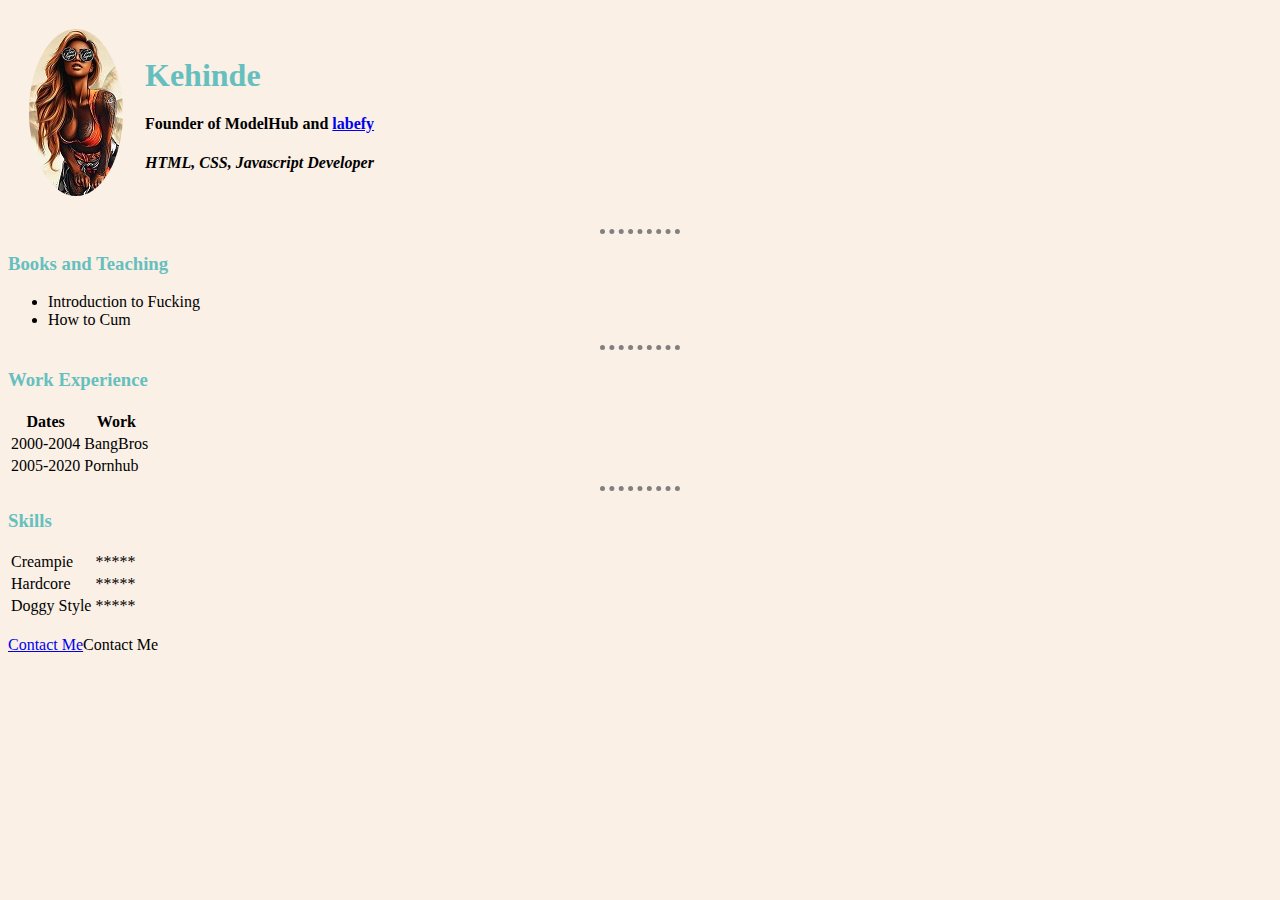
<file: index.html>
<!DOCTYPE html>
<html lang="en" dir="ltr">
  <head>
    <meta charset="utf-8">
    <title>My Personal Website</title>
<link rel="stylesheet" href="styles.css">
  </head>
  <body>
    <table cellspacing="20";>
        <tr>
          <td><img src="30926_CoolUp-39.jpg" alt="Picture of Kehinde"></td>
          <td>
              <h1>Kehinde</h1>
              <h4>Founder of ModelHub and <a href="https://www.Pornhub.com/">labefy</a></h4>
              <h4><i>HTML, CSS, Javascript Developer</i></h4>
          </td>
        </tr>
    </table>
<hr>
<h3>Books and Teaching</h3>
<ul>
  <li>Introduction to Fucking</li>
  <li>How to Cum</li>
</ul>
<hr>
<h3>Work Experience</h3>
<table>
  <th>Dates</th>
  <th>Work</th>
  <tr>
    <td>2000-2004</td>
    <td>BangBros</td>
  </tr>
  <tr>
    <td>2005-2020</td>
    <td>Pornhub</td>
  </tr>
</table>

<hr>
<h3>Skills</h3>
<table>
  <tr>
    <td> Creampie</td>
    <td>*****</td>
  </tr>
  <tr>
    <td>Hardcore</td>
    <td>*****</td>
  </tr>
  <tr>
    <td>Doggy Style</td>
    <td>*****</td>
  </tr>
</table>
<br>
<a href="contact.html">Contact Me</a>Contact Me

  </body>
</html>
</file>
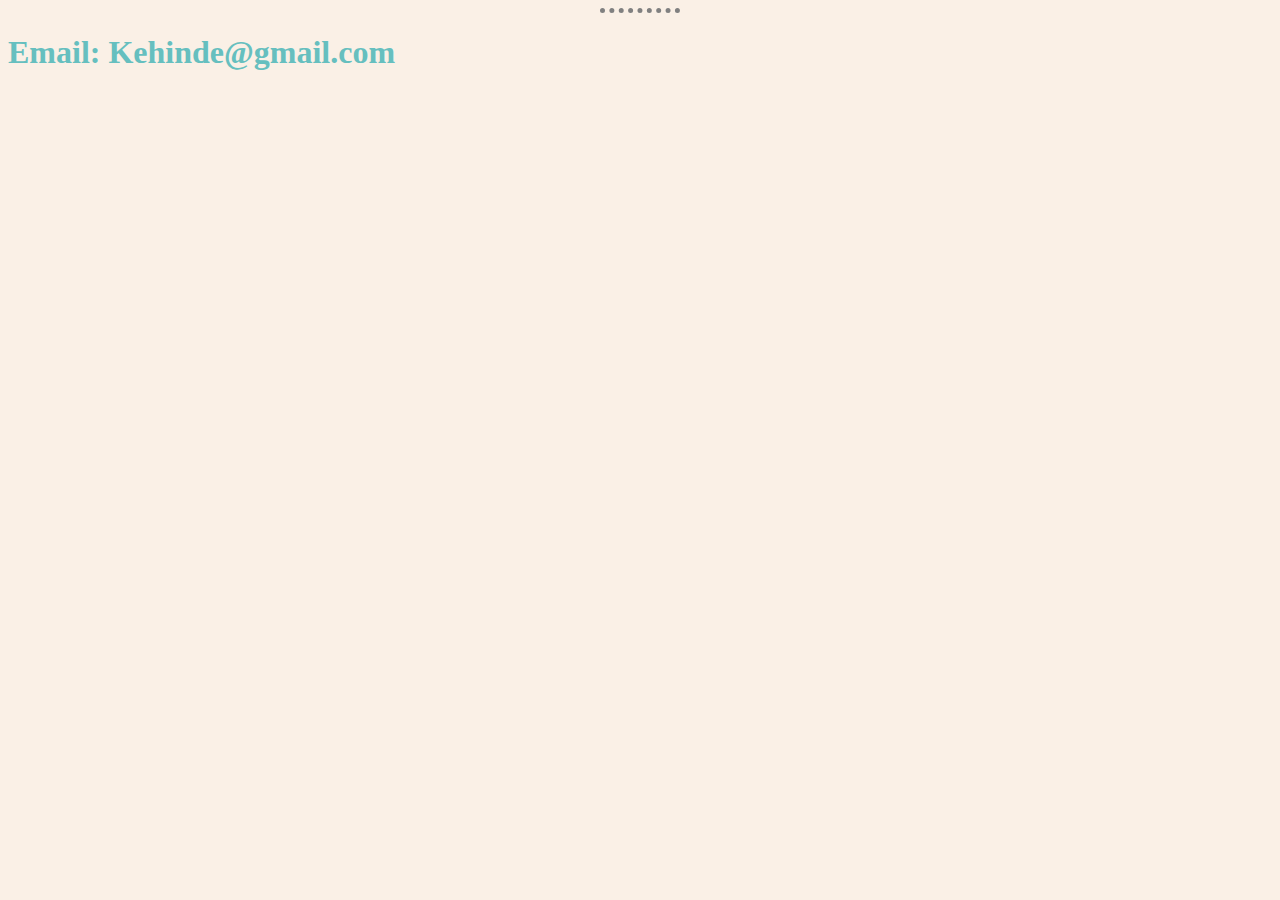
<file: contact.html>
<!DOCTYPE html>
<html lang="en" dir="ltr">
  <head>
    <meta charset="utf-8">
    <title>Contact</title>

    <link rel="stylesheet" href="styles.css">
    
  </head>
  <body>

    <hr>

    <h1>Email: Kehinde@gmail.com</h1>


  </body>
</html>
</file>
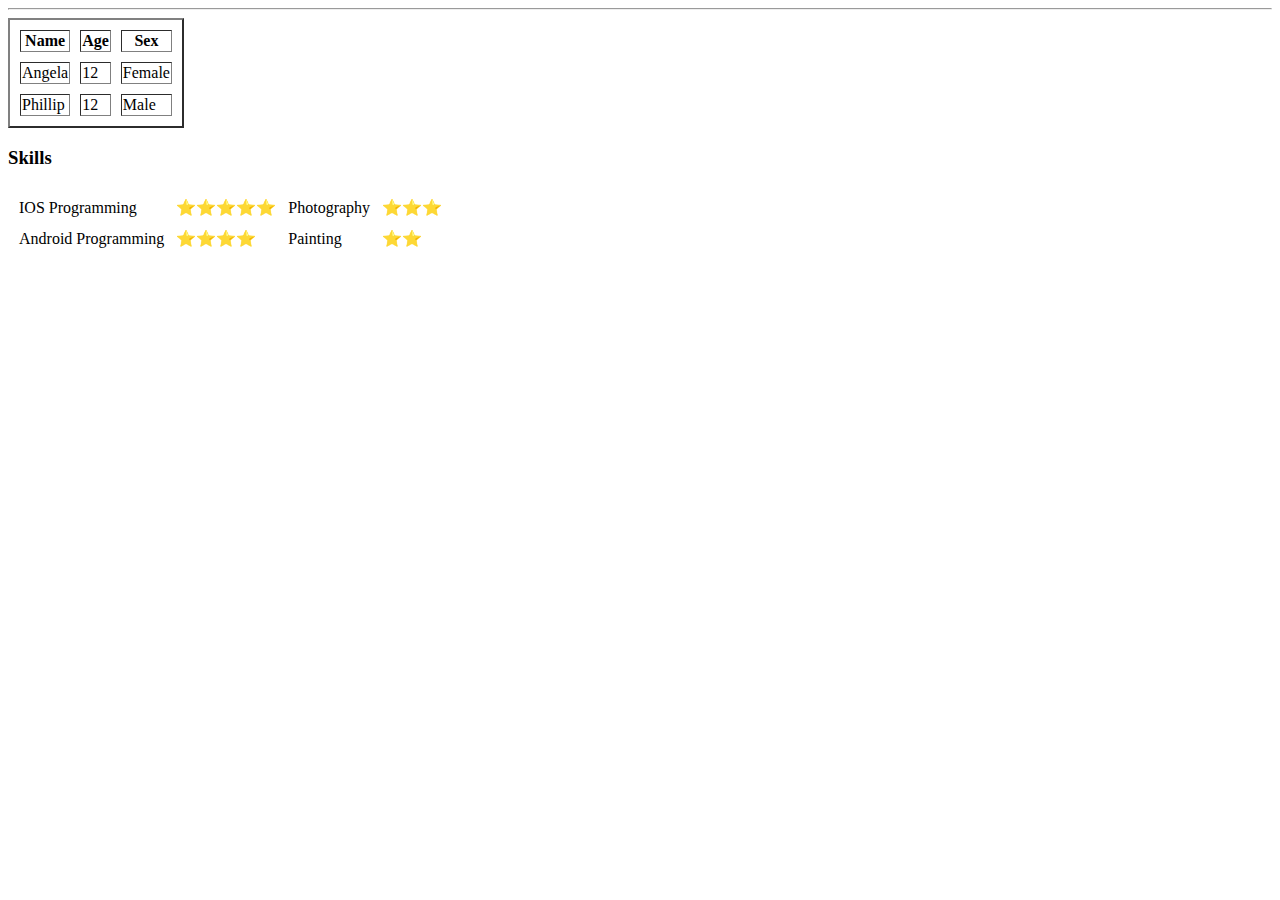
<file: Table.html>
<table border="2" cellspacing="10">
  <th>Name</th>
  <th>Age</th>
  <th>Sex</th>
  <tr>
    <td>Angela</td>
    <td>12</td>
    <td>Female</td>
  </tr>
  <tr>
    <td>Phillip</td>
    <td>12</td>
    <td>Male</td>
  </tr>
  <hr>

</table>
<!DOCTYPE html>
<html lang="en" dir="ltr">
  <head>
    <meta charset="utf-8">
    <title></title>
  </head>
  <body>
    <h3>Skills</h3>
    <table cellspacing="10">
      <tr>
        <td>IOS Programming</td>
        <td>⭐⭐⭐⭐⭐</td>
        <td>Photography</td>
        <td>⭐⭐⭐</td>
      </tr>
      <tr>
        <td>Android Programming</td>
        <td>⭐⭐⭐⭐</td>
        <td>Painting</td>
        <td>⭐⭐</td>
      </tr>
    </table>
  </body>
</html>
</file>
<file: styles.css>
body{
  background-color: #faf0e6;
}

h1{
  color: #66bfbf;
}

h3{
  color: #66bfbf;
}

hr{
  border-style: none;
  border-top-style: dotted;
  width: 5em;
  border-top-width: 5px;
  color: grey;
}
header{
  color: #00ffff;
}
img{
  border-radius: 50%;
}
</file>
